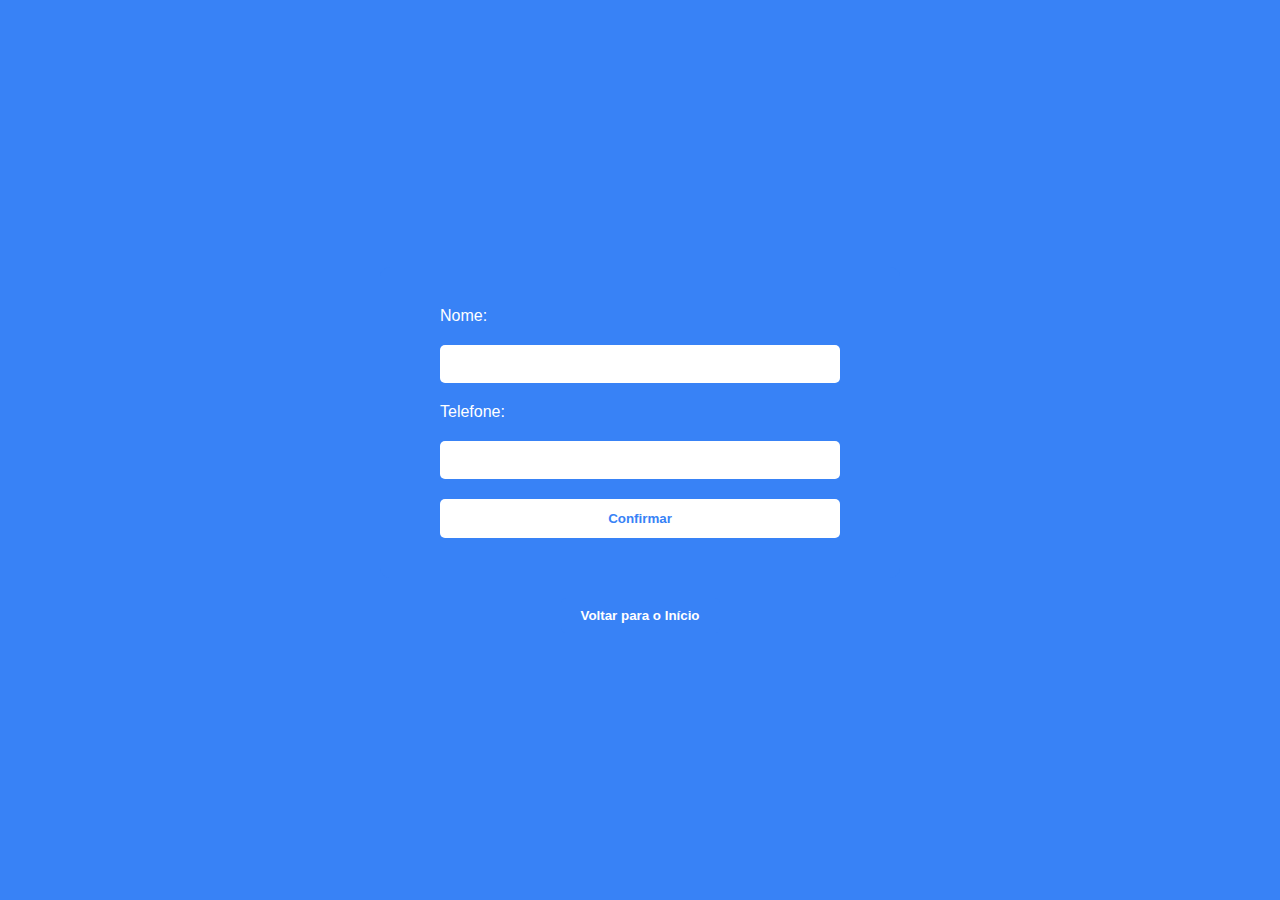
<file: formulario.html>
<!DOCTYPE html>
<html lang="pt-PT">
<head>
  <meta charset="UTF-8">
  <title>Formulário Simples</title>
  <link rel="stylesheet" href="estilo.css">
</head>
<body>

  <form class="formulario" onsubmit="return false;">
    <label for="nome">Nome:</label>
    <input type="text" id="nome" name="nome" required>

    <label for="telefone">Telefone:</label>
    <input type="tel" id="telefone" name="telefone" required>

    <input type="submit" value="Confirmar">
  </form>

  <!-- Botão de voltar para a página inicial -->
  <button class="voltar" onclick="window.location.href='index.html'">Voltar para o Início</button>

</body>
</html>
</file>
<file: estilo.css>
body {
font-family: Arial, sans-serif;/* Fonte personalizada */
background-color: #3882F6;/* Cor de fundo */
display: flex;/* Alinhamento central */
justify-content: center;/* Alinhamento central */
align-items: center;/* Alinhamento central */
height: 100vh;/* Altura da tela para ficar ao centro */
margin: 0; /* Remove margens padrão */
flex-direction: column;/* Direção da coluna */
}

.formulario {
background-color: #3882F6;
color: white;
padding: 40px 60px;
border-radius: 10px;
display: flex;
flex-direction: column;
gap: 20px;
max-width: 400px;
width: 100%;
}

.formulario input[type="text"],
.formulario input[type="tel"] {
padding: 10px;
border: none;
border-radius: 5px;
font-size: 16px;
}

.formulario input[type="submit"] {
background-color: white;
color: #3882F6;
padding: 12px;
border: none;
border-radius: 5px;
font-weight: bold;
cursor: pointer;
transition: background-color 0.3s ease;
}

.formulario input[type="submit"]:hover {
background-color: #e0e0e0;
}

/* Estilo para o botão de voltar */
.voltar {
margin-top: 20px;
background-color: #3882F6;
color: white;
padding: 10px 20px;
border: none;
border-radius: 5px;
font-weight: bold;
cursor: pointer;
transition: background-color 0.3s ease;
}

.voltar:hover {
background-color: #2c6cd3;
}
</file>
